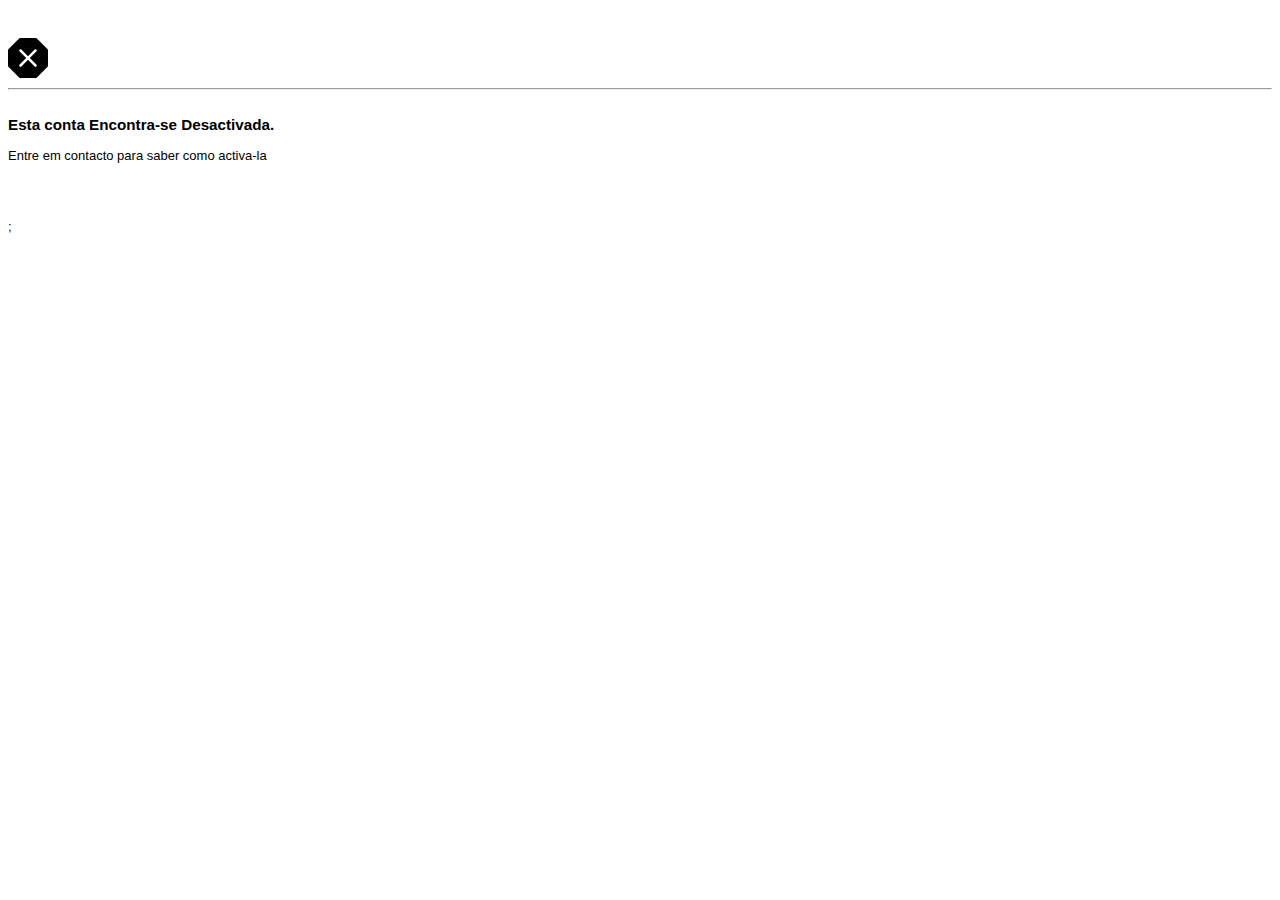
<file: user/suspended.html>
<!DOCTYPE html>
<!--[if lt IE 7]>      <html class="no-js lt-ie9 lt-ie8 lt-ie7"> <![endif]-->
<!--[if IE 7]>         <html class="no-js lt-ie9 lt-ie8"> <![endif]-->
<!--[if IE 8]>         <html class="no-js lt-ie9"> <![endif]-->
<!--[if gt IE 8]>      <html class="no-js"> <![endif]-->
<html style="font-size: 13px;font-family: Roboto, Arial, sans-serif;">

<head>
  <meta charset="utf-8">
  <meta http-equiv="X-UA-Compatible" content="IE=edge">
  <title>Conta Bloqueada</title>
  <meta name="description" content="Conferencia 2021">
  <meta name="viewport" content="width=device-width, initial-scale=1">
  <link rel="shortcut icon" href="img/favicon.ico" type="image/x-icon">
  <link rel="icon" href="../img/favicon.ico" type="image/x-icon">
  <meta name="theme-color" content="black">
  <link rel="stylesheet" href="../style/css/custom.css" />
  <link href="https://vjs.zencdn.net/7.14.3/video-js.css" rel="stylesheet" />
  <script src="https://vjs.zencdn.net/ie8/1.1.2/videojs-ie8.min.js"></script>
  <link rel="stylesheet" href="https://pro.fontawesome.com/releases/v5.10.0/css/all.css" integrity="sha384-AYmEC3Yw5cVb3ZcuHtOA93w35dYTsvhLPVnYs9eStHfGJvOvKxVfELGroGkvsg+p" crossorigin="anonymous" />
  <link rel="stylesheet" href="https://cdn.jsdelivr.net/npm/bootstrap@4.6.0/dist/css/bootstrap.min.css" integrity="sha384-B0vP5xmATw1+K9KRQjQERJvTumQW0nPEzvF6L/Z6nronJ3oUOFUFpCjEUQouq2+l" crossorigin="anonymous">
  <script src="https://code.jquery.com/jquery-3.5.1.slim.min.js" integrity="sha384-DfXdz2htPH0lsSSs5nCTpuj/zy4C+OGpamoFVy38MVBnE+IbbVYUew+OrCXaRkfj" crossorigin="anonymous"></script>
  <script src="https://cdn.jsdelivr.net/npm/bootstrap@4.6.0/dist/js/bootstrap.bundle.min.js" integrity="sha384-Piv4xVNRyMGpqkS2by6br4gNJ7DXjqk09RmUpJ8jgGtD7zP9yug3goQfGII0yAns" crossorigin="anonymous"></script>
  <script src="../style/js/sweetalert2.all.min.js"></script>

</head>
<body class="container">
    <br>
    <br>
    <div class='alert alert-danger text-center' role='alert'>
        <svg xmlns="http://www.w3.org/2000/svg" width="40" height="40" fill="currentColor" class="bi bi-x-octagon-fill" viewBox="0 0 16 16">
            <path d="M11.46.146A.5.5 0 0 0 11.107 0H4.893a.5.5 0 0 0-.353.146L.146 4.54A.5.5 0 0 0 0 4.893v6.214a.5.5 0 0 0 .146.353l4.394 4.394a.5.5 0 0 0 .353.146h6.214a.5.5 0 0 0 .353-.146l4.394-4.394a.5.5 0 0 0 .146-.353V4.893a.5.5 0 0 0-.146-.353L11.46.146zm-6.106 4.5L8 7.293l2.646-2.647a.5.5 0 0 1 .708.708L8.707 8l2.647 2.646a.5.5 0 0 1-.708.708L8 8.707l-2.646 2.647a.5.5 0 0 1-.708-.708L7.293 8 4.646 5.354a.5.5 0 1 1 .708-.708z"/>
          </svg></h4>
        <hr>
        <h1>
        <p class='text-center'>
            <h3>Esta conta Encontra-se Desactivada.</h3>
            <p>Entre em contacto para saber como activa-la</p>
        <br>
        <br>
        
        </h1>
        </p>
      </div>;

</body>
</html>
</file>
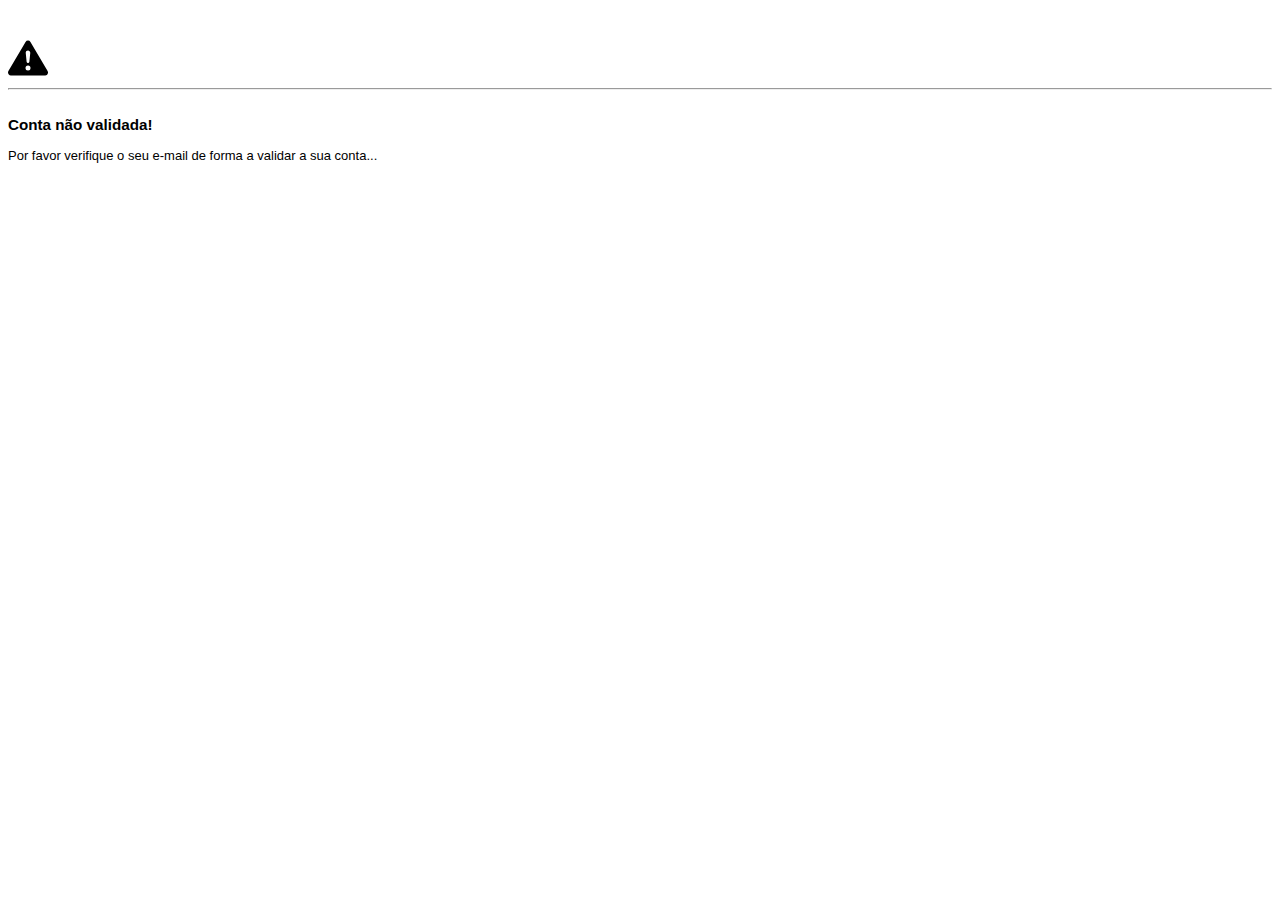
<file: user/unvalidate.html>
<!DOCTYPE html>
<!--[if lt IE 7]>      <html class="no-js lt-ie9 lt-ie8 lt-ie7"> <![endif]-->
<!--[if IE 7]>         <html class="no-js lt-ie9 lt-ie8"> <![endif]-->
<!--[if IE 8]>         <html class="no-js lt-ie9"> <![endif]-->
<!--[if gt IE 8]>      <html class="no-js"> <![endif]-->
<html style="font-size: 13px;font-family: Roboto, Arial, sans-serif;">

<head>
  <meta charset="utf-8">
  <meta http-equiv="X-UA-Compatible" content="IE=edge">
  <title>Conta Inválida</title>
  <meta name="description" content="Conferencia 2021">
  <meta name="viewport" content="width=device-width, initial-scale=1">
  <link rel="shortcut icon" href="img/favicon.ico" type="image/x-icon">
  <link rel="icon" href="../img/favicon.ico" type="image/x-icon">
  <meta name="theme-color" content="black">
  <link rel="stylesheet" href="../style/css/custom.css" />
  <link href="https://vjs.zencdn.net/7.14.3/video-js.css" rel="stylesheet" />
  <script src="https://vjs.zencdn.net/ie8/1.1.2/videojs-ie8.min.js"></script>
  <link rel="stylesheet" href="https://pro.fontawesome.com/releases/v5.10.0/css/all.css" integrity="sha384-AYmEC3Yw5cVb3ZcuHtOA93w35dYTsvhLPVnYs9eStHfGJvOvKxVfELGroGkvsg+p" crossorigin="anonymous" />
  <link rel="stylesheet" href="https://cdn.jsdelivr.net/npm/bootstrap@4.6.0/dist/css/bootstrap.min.css" integrity="sha384-B0vP5xmATw1+K9KRQjQERJvTumQW0nPEzvF6L/Z6nronJ3oUOFUFpCjEUQouq2+l" crossorigin="anonymous">
  <script src="https://code.jquery.com/jquery-3.5.1.slim.min.js" integrity="sha384-DfXdz2htPH0lsSSs5nCTpuj/zy4C+OGpamoFVy38MVBnE+IbbVYUew+OrCXaRkfj" crossorigin="anonymous"></script>
  <script src="https://cdn.jsdelivr.net/npm/bootstrap@4.6.0/dist/js/bootstrap.bundle.min.js" integrity="sha384-Piv4xVNRyMGpqkS2by6br4gNJ7DXjqk09RmUpJ8jgGtD7zP9yug3goQfGII0yAns" crossorigin="anonymous"></script>
  <script src="../style/js/sweetalert2.all.min.js"></script>

</head>
<body class="container">
    <br>
    <br>
    <div class='alert alert-warning alert-dismissible fade show text-center' role='alert'>
        <svg xmlns="http://www.w3.org/2000/svg" width="40" height="40" fill="currentColor" class="bi bi-exclamation-triangle-fill" viewBox="0 0 16 16">
            <path d="M8.982 1.566a1.13 1.13 0 0 0-1.96 0L.165 13.233c-.457.778.091 1.767.98 1.767h13.713c.889 0 1.438-.99.98-1.767L8.982 1.566zM8 5c.535 0 .954.462.9.995l-.35 3.507a.552.552 0 0 1-1.1 0L7.1 5.995A.905.905 0 0 1 8 5zm.002 6a1 1 0 1 1 0 2 1 1 0 0 1 0-2z"/>
          </svg></h4>
        <hr>
        <h1>
        <p class='text-center'>
            <h3>Conta não validada!</h3>
        Por favor verifique o seu e-mail de forma a validar a sua conta...
        <br>
        <br>
        
        </h1>
        </p>
      </div>

</body>
</html>
</file>
<file: style/css/custom.css>
a:hover {
    color: #1311df;
}
</file>
